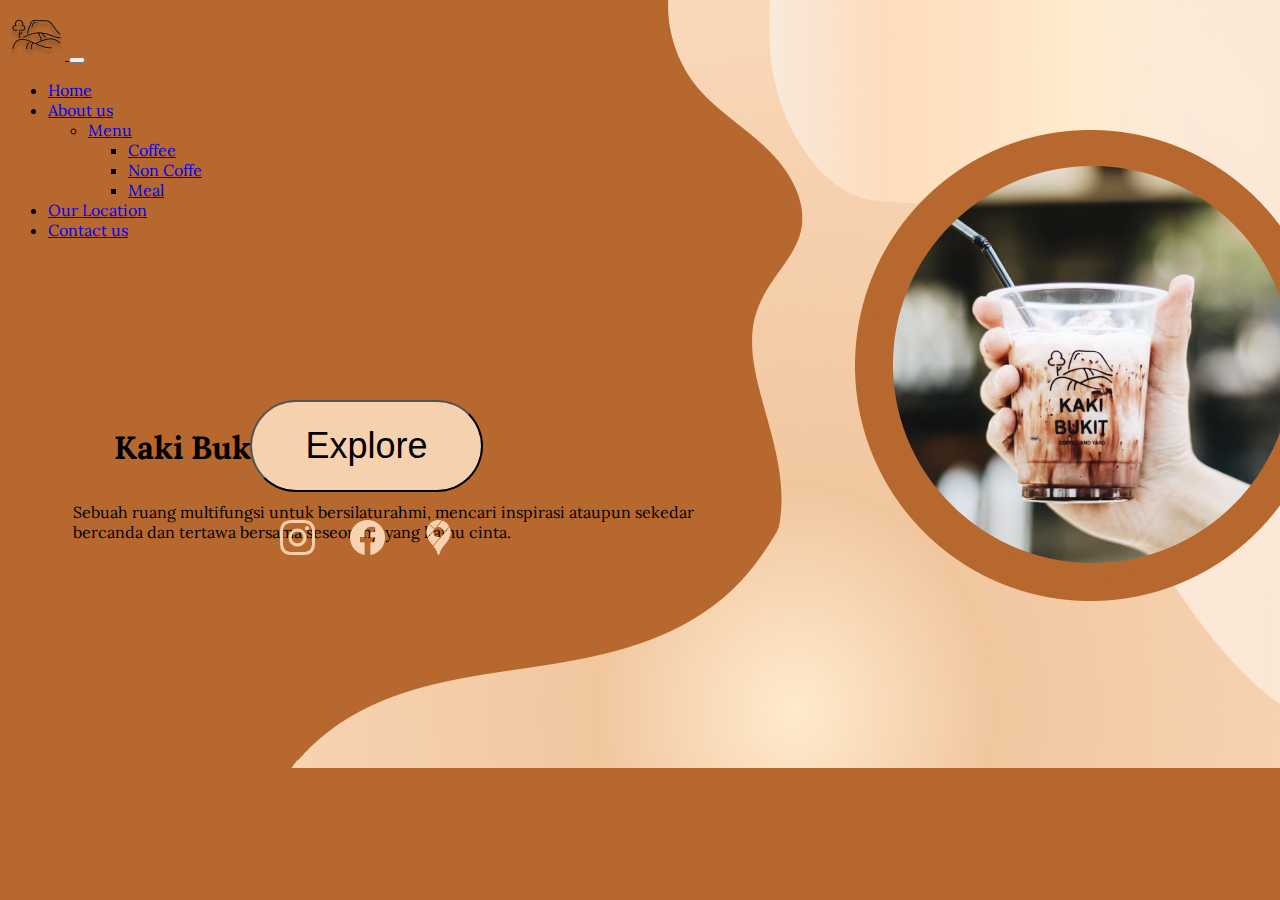
<file: index.html>
<!DOCTYPE html>
<html lang="en">
  <head>
    <!-- Required meta tags -->
    <meta charset="utf-8" />
    <meta name="viewport" content="width=device-width, initial-scale=1" />

    <!-- Bootstrap CSS -->
    <link
      href="https://cdn.jsdelivr.net/npm/bootstrap@5.0.2/dist/css/bootstrap.min.css"
      rel="stylesheet"
      integrity="sha384-EVSTQN3/azprG1Anm3QDgpJLIm9Nao0Yz1ztcQTwFspd3yD65VohhpuuCOmLASjC"
      crossorigin="anonymous"
    />
    <!-- My Css -->
    <link rel="stylesheet" href="css/style.css" />
    <link rel="preconnect" href="https://fonts.googleapis.com">
<link rel="preconnect" href="https://fonts.gstatic.com" crossorigin>
<link href="https://fonts.googleapis.com/css2?family=Lora:ital@1&display=swap" rel="stylesheet">
    <title>Kaki bukit.</title>
  </head>
  <body>
    <!-- Background -->
    <img class="vector2" src="css/img/Vector2.png">
    <img class="vector1" src="css/img/Vector1.png">
 
    <!-- Nav-bar -->
    <nav class="navbar navbar-expand-lg navbar-light bg-transparent">
      <div class="container">
        <a class="navbar-brand" href="#">
          <img src="css/img/logo bar.png" /> 
        </a>
        <button
          class="navbar-toggler"
          type="button"
          data-bs-toggle="collapse"
          data-bs-target="#navbarNav"
          aria-controls="navbarNav"
          aria-expanded="false"
          aria-label="Toggle navigation"
        >
          <span class="navbar-toggler-icon"></span>
        </button>
        <div class="collapse navbar-collapse" id="navbarNav">
          <ul class="navbar-nav ms-auto">
            <li class="nav-item">
              <a class="nav-link active" aria-current="page" href="#">Home</a>
            </li>
            <li class="nav-item">
              <a class="nav-link" href="#">About us</a>
            </li>
            <div class="collapse navbar-collapse" id="navbarNavDarkDropdown">
              <ul class="navbar-nav">
                <li class="nav-item dropdown">
                  <a class="nav-link dropdown-toggle" href="#" id="navbarDarkDropdownMenuLink" role="button" data-bs-toggle="dropdown" aria-expanded="false">
                    Menu
                  </a>
                  <ul class="dropdown-menu dropdown-menu-dark" aria-labelledby="navbarDarkDropdownMenuLink">
                    <li><a class="dropdown-item" href="#">Coffee</a></li>
                    <li><a class="dropdown-item" href="#">Non Coffe</a></li>
                    <li><a class="dropdown-item" href="#">Meal</a></li>
                  </ul>
                </li>
              </ul>
            </div>
            <li class="nav-item">
              <a class="nav-link" href="#">Our Location</a>
            </li>
            <li class="nav-item">
              <a class="nav-link" href="#">Contact us</a>
            </li>
          </ul>
        </div>
      </div>
    </div>
    </nav>
    <!-- navbar end -->
    <!-- konten -->
    <div class="content">
      <h1>Kaki Bukit</h1>
      <p>Sebuah ruang multifungsi untuk bersilaturahmi, mencari inspirasi ataupun sekedar bercanda dan tertawa bersama seseorang yang kamu cinta.</p>
    </div>
    <!-- konten end -->
    <!-- logo -->
    <div class="home-pict">
      <img class="rectangle2" src="css/img/Rectangle 2.png">
      <img class="pict-kopi"  src="css/img/pict kopi.png">
    </div>
    <!-- explore button -->
    <button type="button" class="btn"> 
      <a href="content.html">Explore</a></button>
    <a class="facebook-btn" href="#">
      <img src="css/img/facebook.png">
    </a>
    <a class="instagram-btn" href="#">
      <img src="css/img/instagram.png">
    </a>
    <a class="maps-btn" href="#">
      <img src="css/img/maps.png">
    </a>
    <!-- Optional JavaScript; choose one of the two! -->

    <!-- Option 1: Bootstrap Bundle with Popper -->
    <script
      src="https://cdn.jsdelivr.net/npm/bootstrap@5.0.2/dist/js/bootstrap.bundle.min.js"
      integrity="sha384-MrcW6ZMFYlzcLA8Nl+NtUVF0sA7MsXsP1UyJoMp4YLEuNSfAP+JcXn/tWtIaxVXM"
      crossorigin="anonymous"
    ></script>

    <!-- Option 2: Separate Popper and Bootstrap JS -->
    <!--
    <script src="https://cdn.jsdelivr.net/npm/@popperjs/core@2.9.2/dist/umd/popper.min.js" integrity="sha384-IQsoLXl5PILFhosVNubq5LC7Qb9DXgDA9i+tQ8Zj3iwWAwPtgFTxbJ8NT4GN1R8p" crossorigin="anonymous"></script>
    <script src="https://cdn.jsdelivr.net/npm/bootstrap@5.0.2/dist/js/bootstrap.min.js" integrity="sha384-cVKIPhGWiC2Al4u+LWgxfKTRIcfu0JTxR+EQDz/bgldoEyl4H0zUF0QKbrJ0EcQF" crossorigin="anonymous"></script>
    -->
  </body>
</html>
</file>
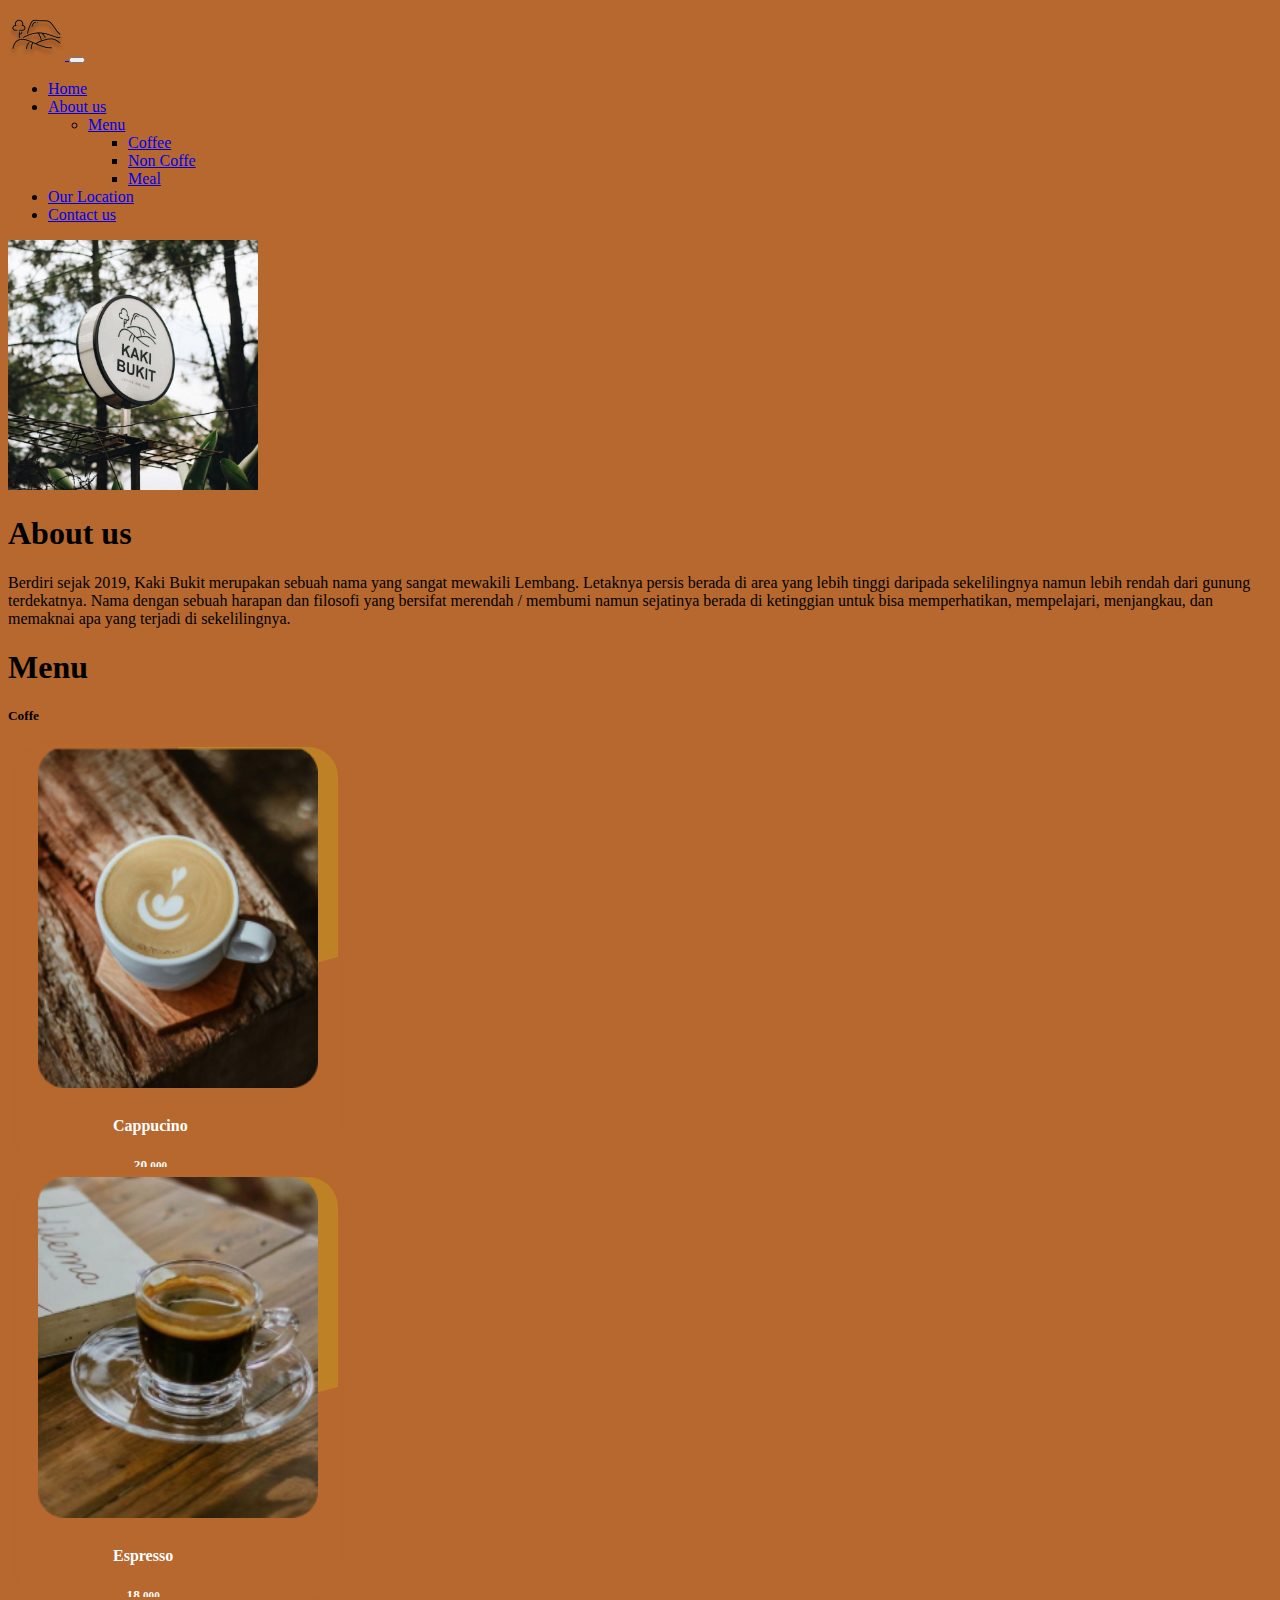
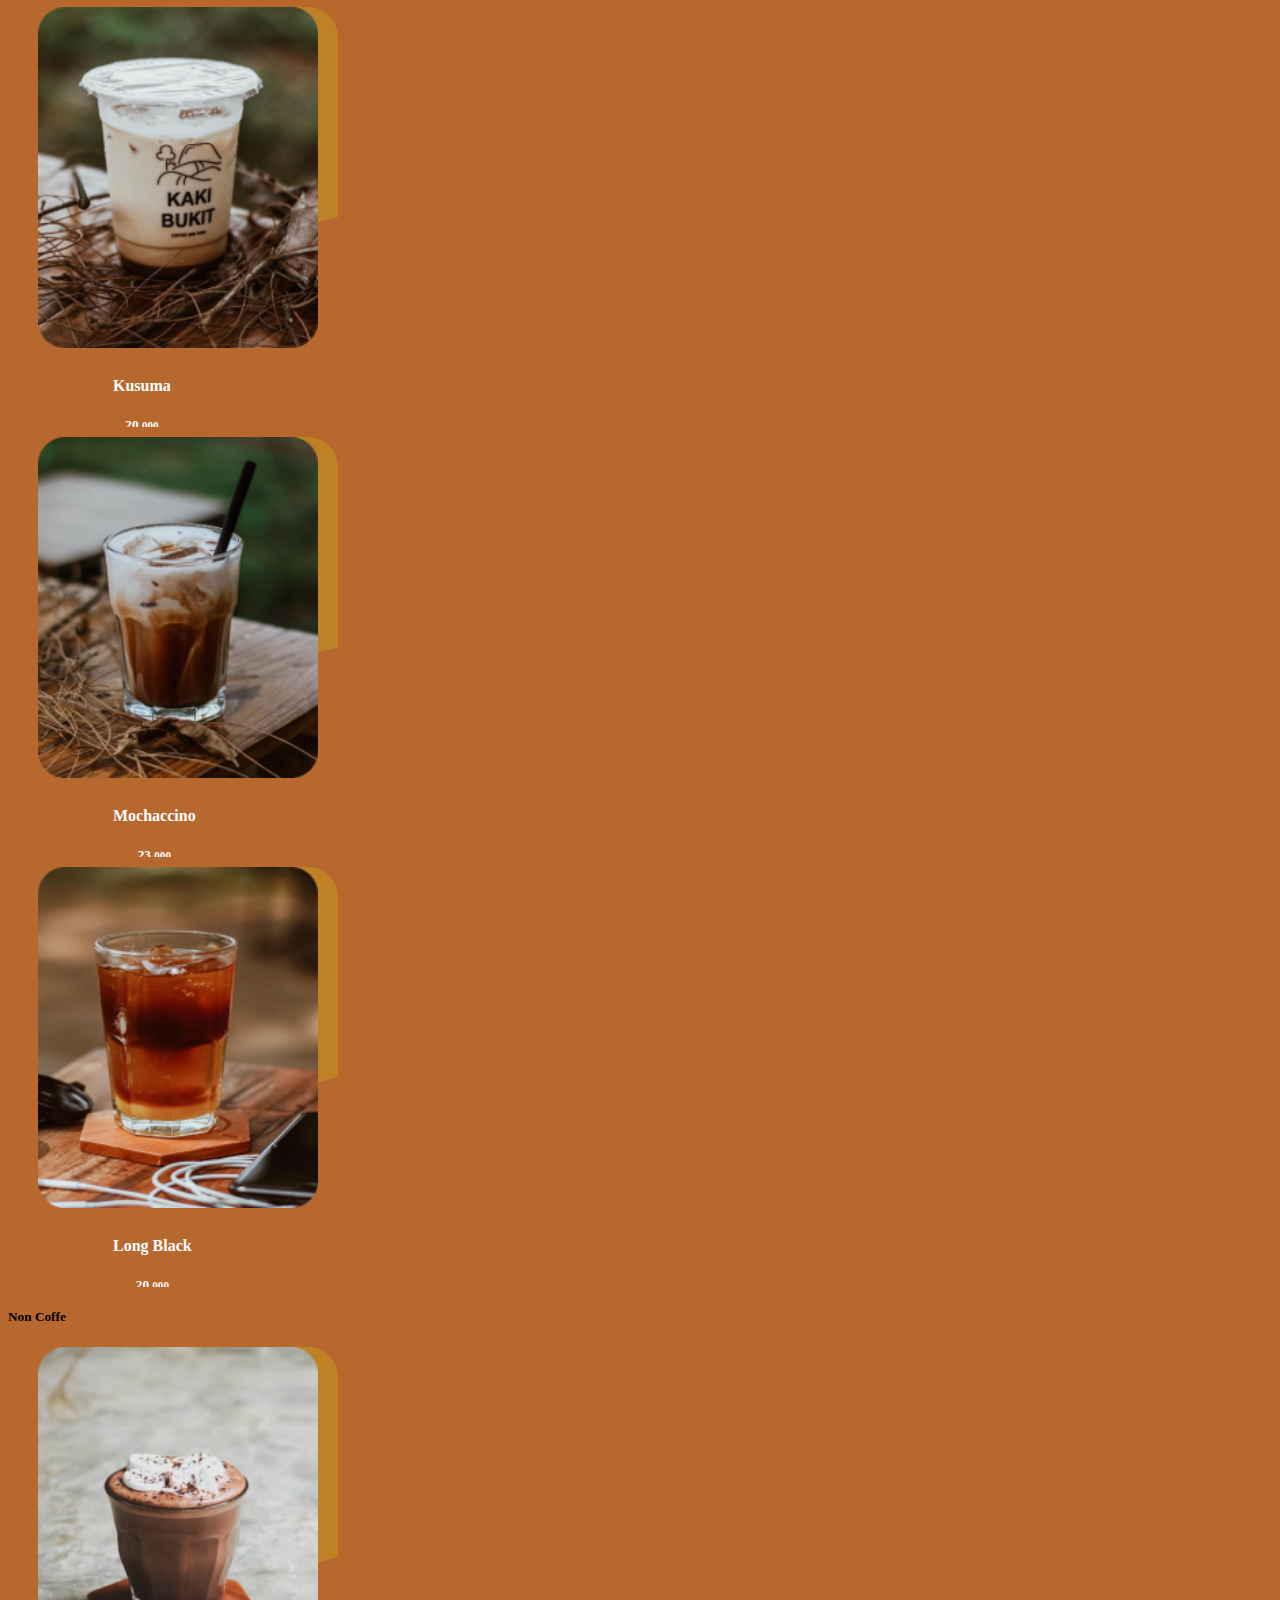
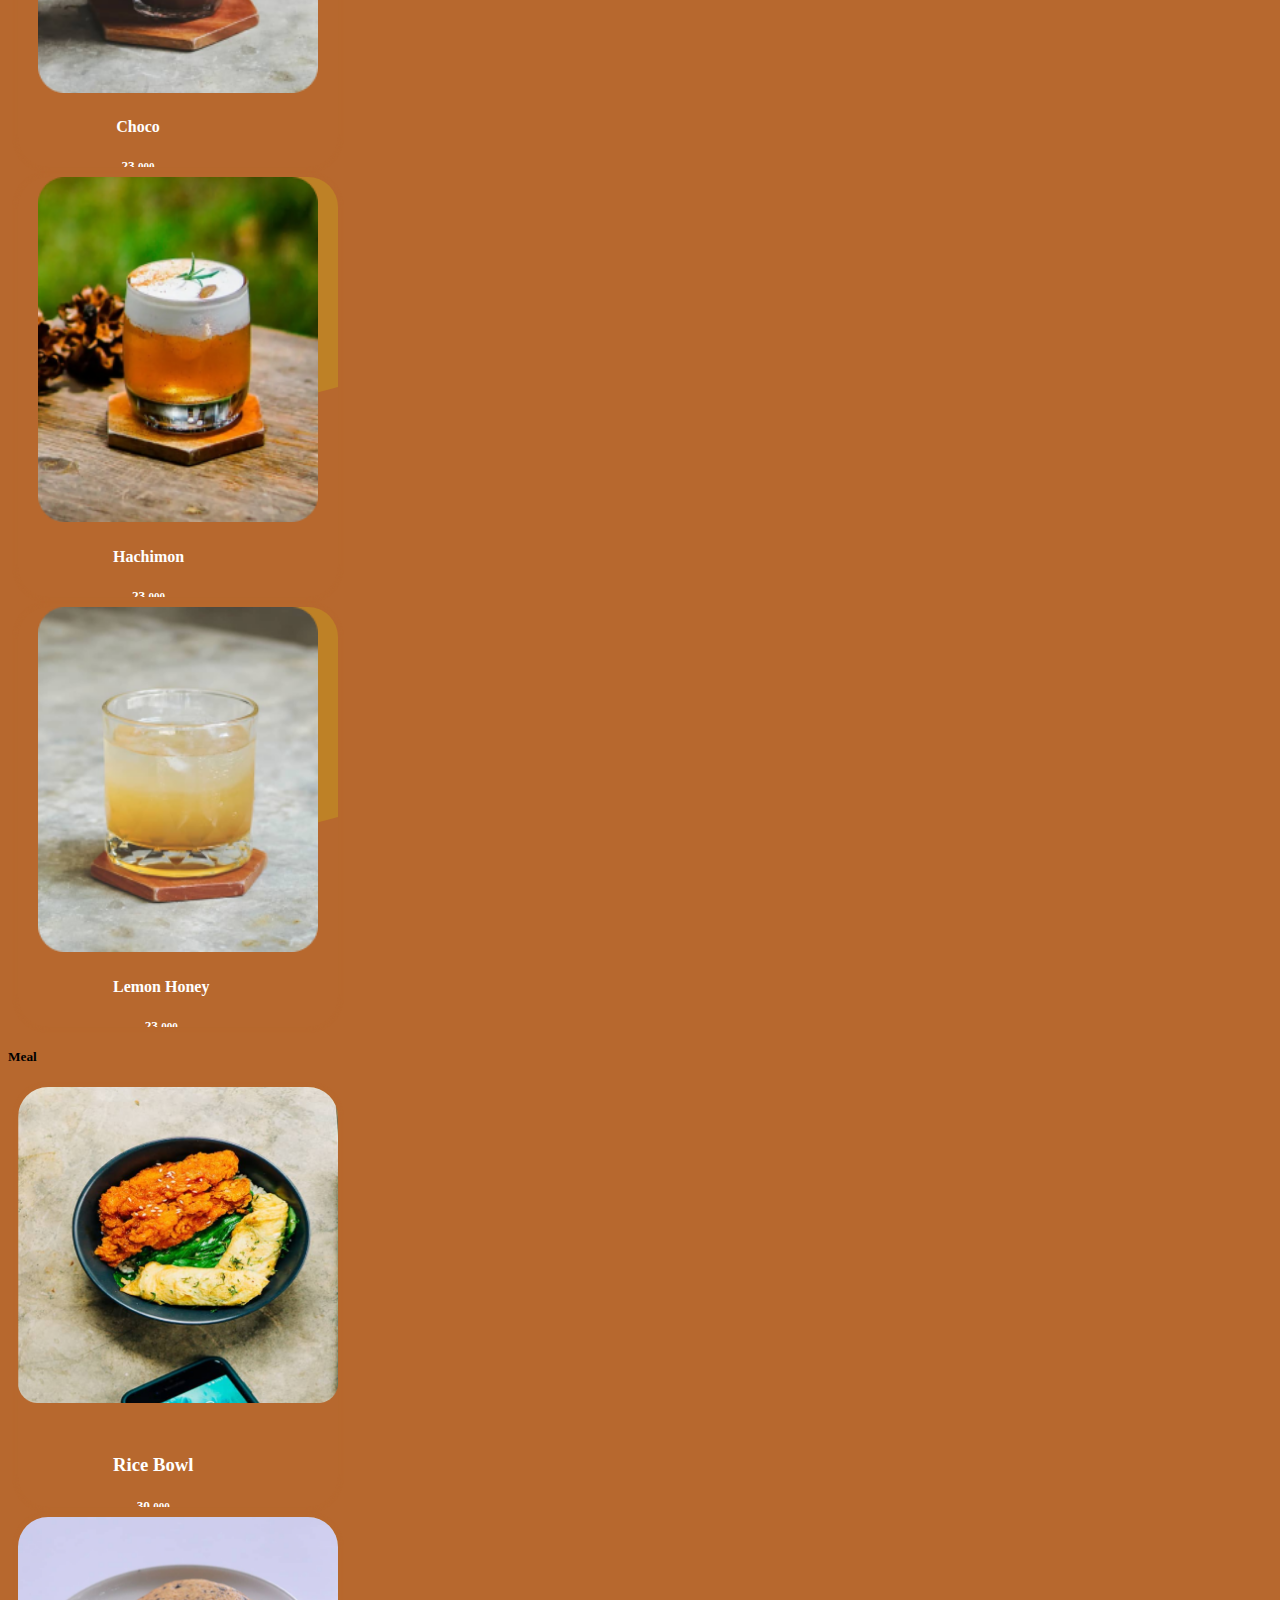
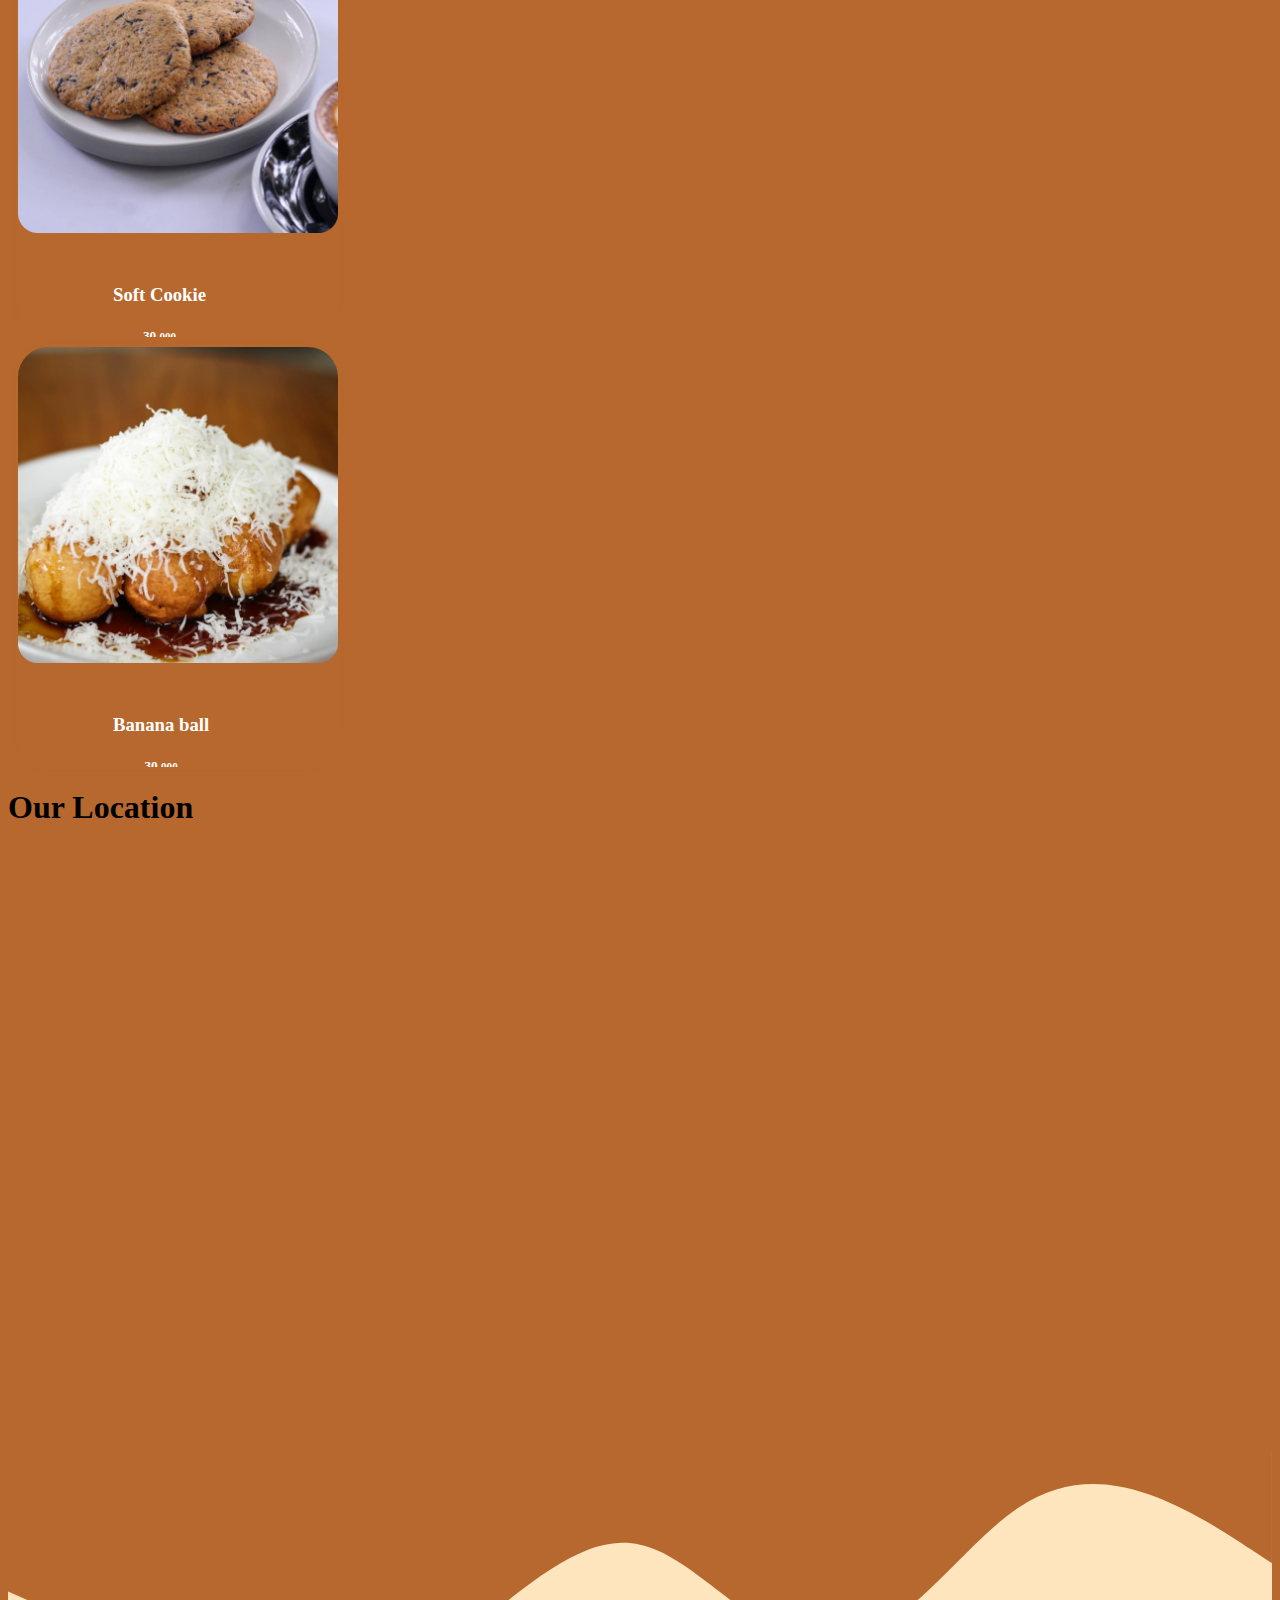
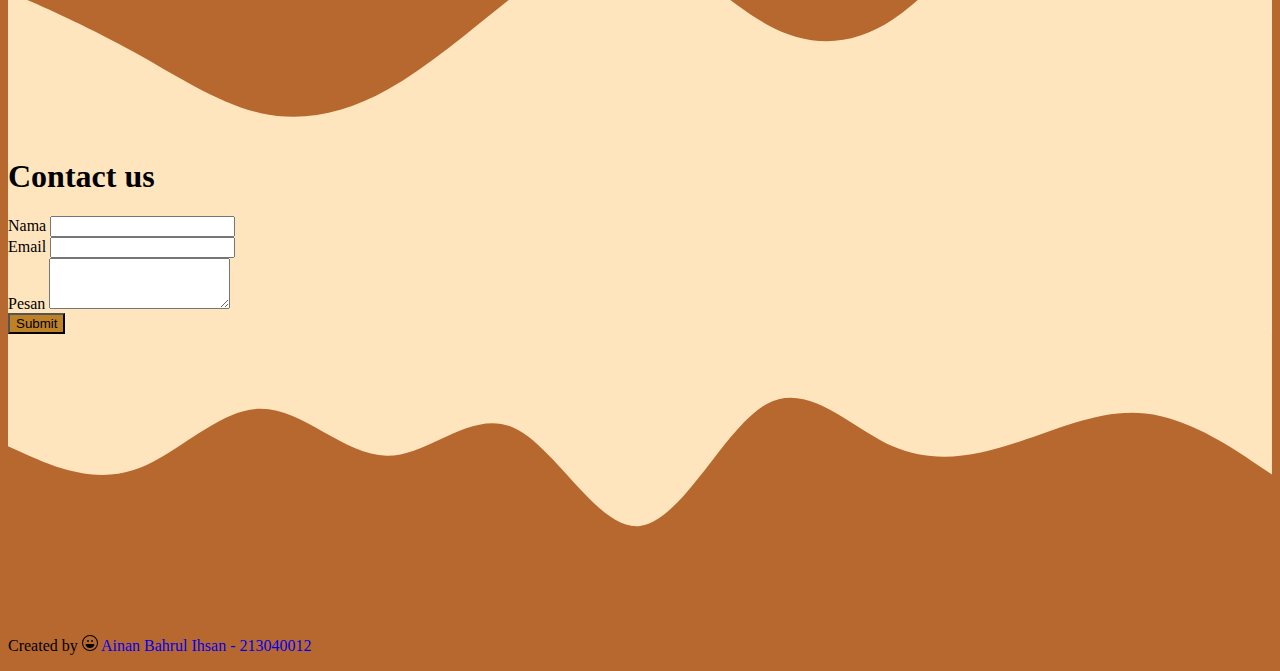
<file: content.html>
<!doctype html>
<html lang="en">
  <head>
    <!-- Required meta tags -->
    <meta charset="utf-8">
    <meta name="viewport" content="width=device-width, initial-scale=1">

    <!-- Bootstrap CSS -->
    <link href="https://cdn.jsdelivr.net/npm/bootstrap@5.0.2/dist/css/bootstrap.min.css" rel="stylesheet" integrity="sha384-EVSTQN3/azprG1Anm3QDgpJLIm9Nao0Yz1ztcQTwFspd3yD65VohhpuuCOmLASjC" crossorigin="anonymous">
    <link rel="stylesheet" href="css 2/style2.css">
    <link rel="stylesheet" href="https://cdn.jsdelivr.net/npm/bootstrap-icons@1.7.2/font/bootstrap-icons.css">
    <title>Kaki Bukit.</title>
  </head>
  <body>
   <!-- Navbar -->
   <nav class="navbar navbar-expand-lg navbar-light bg-transparent fixed-top">
    <div class="container">
      <a class="navbar-brand" href="index.html">
        <img src="css/img/logo bar.png" /> 
      </a>
      <button
        class="navbar-toggler"
        type="button"
        data-bs-toggle="collapse"
        data-bs-target="#navbarNav"
        aria-controls="navbarNav"
        aria-expanded="false"
        aria-label="Toggle navigation"
      >
        <span class="navbar-toggler-icon"></span>
      </button>
      <div class="collapse navbar-collapse" id="navbarNav">
        <ul class="navbar-nav ms-auto">
          <li class="nav-item">
            <a class="nav-link active" aria-current="page" href="#">Home</a>
          </li>
          <li class="nav-item">
            <a class="nav-link" href="#about-us">About us</a>
          </li>
          <div class="collapse navbar-collapse" id="navbarNavDarkDropdown">
            <ul class="navbar-nav">
              <li class="nav-item dropdown">
                <a class="nav-link dropdown-toggle" href="#" id="navbarDarkDropdownMenuLink" role="button" data-bs-toggle="dropdown" aria-expanded="false">
                  Menu
                </a>
                <ul class="dropdown-menu dropdown-menu-dark" aria-labelledby="navbarDarkDropdownMenuLink">
                  <li><a class="dropdown-item" href="#coffe">Coffee</a></li>
                  <li><a class="dropdown-item" href="#noncoffe">Non Coffe</a></li>
                  <li><a class="dropdown-item" href="#meal">Meal</a></li>
                </ul>
              </li>
            </ul>
          </div>
          <li class="nav-item">
            <a class="nav-link" href="#our-location">Our Location</a>
          </li>
          <li class="nav-item">
            <a class="nav-link" href="#contact-us">Contact us</a>
          </li>
        </ul>
      </div>
    </div>
  </div>
  </nav>
   <!-- navbar end -->
   <!-- konten -->
   <!-- About us -->
   <section class="jumbotron text-center p-5">
     <img src="css 2/img/Profile.jpg" alt="Kaki Bukit" width="250" class="rounded-circle">
    <h1 class="display-4 text-center text-light md-4" id="about-us">About us</h1>
    <p class="lead text-center text-light md-4 p-3">Berdiri sejak 2019, Kaki Bukit merupakan sebuah nama yang sangat mewakili Lembang. Letaknya persis berada di area yang lebih tinggi daripada sekelilingnya namun lebih rendah dari gunung terdekatnya. Nama dengan sebuah harapan dan filosofi yang bersifat merendah / membumi namun sejatinya berada di ketinggian untuk bisa memperhatikan, mempelajari, menjangkau, dan memaknai apa yang terjadi di sekelilingnya.</p>
    </section>
    <!-- About us end -->
    <!-- menu -->
    <section id="menu">
      <div class="container">
        <div class="row">
          <div class="col">
            <h1 class="text-center text-light">Menu</h1>
          </div>
          <!-- Coffe start -->
          <div class="row">
            <div class="col-md-3">
              <h5 class="text-start text-light" id="coffe">Coffe</h5>
            </div>
        </div>
        <div class="row">
          <div class="col-md-4 mb-3">
              <div class="card text-center">
                <div class="image">
                  <img src="css 2/img/Cappucino.png" alt="Cappucino" width="280">
                </div>
                <div class="about-product text-center">
                  <h4>Cappucino</h4>
                  <h5>20.<small>000</small></h5>
                  <button class="btn btn-success">Order</button>
                </div>
              </div>
            </div>
            <div class="col-md-4 mb-3">
              <div class="card text-center">
                <div class="image">
                  <img src="css 2/img/espresso.png" alt="Espresso" width="280">
                </div>
                <div class="about-product text-center">
                  <h4>Espresso</h4>
                  <h5>18.<small>000</small></h5>
                  <button class="btn btn-success">Order</button>
                </div>
              </div>
            </div>
            <div class="col-md-4 mb-3">
              <div class="card text-center">
                <div class="image">
                  <img src="css 2/img/kusuma.png" alt="Kusuma" width="280">
                </div>
                <div class="about-product text-center pl-5">
                  <h4>Kusuma</h4>
                  <h5>20.<small>000</small></h5>
                  <button class="btn btn-success">Order</button>
                </div>
              </div>
            </div>
            <div class="col-md-4 mb-3">
              <div class="card text-center">
                <div class="image">
                  <img src="css 2/img/Iced Mochaccino.png" alt="Ice Mochaccino" width="280">
                </div>
                <div class="about-product text-center">
                  <h4 class="mx-auto">Mochaccino</h4>
                  <h5>23.<small>000</small></h5>
                  <button class="btn btn-success">Order</button>
                </div>
              </div>
            </div>
            <div class="col-md-4 mb-3">
              <div class="card text-center">
                <div class="image">
                  <img src="css 2/img/long black.png" alt="Long Black" width="280">
                </div>
                <div class="about-product text-center">
                  <h4>Long Black</h4>
                  <h5>20.<small>000</small></h5>
                  <button class="btn btn-success">Order</button>
                </div>
              </div>
            </div>
          </div>
          <div class="row">
            <div class="col-md-3">
              <h5 class="text-start text-light" id="noncoffe">Non Coffe</h5>
            </div>
        </div>
        <div class="row">
          <div class="col-md-4 mb-3">
              <div class="card text-center">
                <div class="image">
                  <img src="css 2/img/choco allsunday'.png" alt="Choco" width="280">
                </div>
                <div class="about-product text-center mx-auto">
                  <h4>Choco</h4>
                  <h5>23.<small>000</small></h5>
                  <button class="btn btn-success">Order</button>
                </div>
              </div>
            </div>
            <div class="col-md-4 mb-3">
              <div class="card text-center">
                <div class="image">
                  <img src="css 2/img/Hachimon.png" alt="Hachimon" width="280">
                </div>
                <div class="about-product text-center">
                  <h4>Hachimon</h4>
                  <h5>23.<small>000</small></h5>
                  <button class="btn btn-success">Order</button>
                </div>
              </div>
            </div>
            <div class="col-md-4 mb-3">
              <div class="card text-center">
                <div class="image">
                  <img src="css 2/img/Lemon honey.png" alt="Lemon Honey" width="280">
                </div>
                <div class="about-product text-center l-3">
                  <h4>Lemon Honey</h4>
                  <h5>23.<small>000</small></h5>
                  <button class="btn btn-success">Order</button>
                </div>
              </div>
            </div>
          </div>
          <div class="row">
            <div class="col-md-3">
              <h5 class="text-start text-light" id="meal">Meal</h5>
            </div>
        </div>
        <div class="row">
          <div class="col-md-4 mb-3">
              <div class="card text-center">
                <div class="image">
                  <img src="css 2/img/rice bowl.png" alt="Ricebowl" width="400">
                </div>
                <div class="about-product text-center pb-2">
                  <h3>Rice Bowl</h3>
                  <h5>30.<small>000</small></h5>
                  <button class="btn btn-success">Order</button>
                </div>
              </div>
            </div>
            <div class="col-md-4 mb-3">
              <div class="card text-center">
                <div class="image">
                  <img src="css 2/img/soft cookie.png" alt="SoftCookie" width="400">
                </div>
                <div class="about-product text-center pb-2">
                  <h3>Soft Cookie</h3>
                  <h5>30.<small>000</small></h5>
                  <button class="btn btn-success">Order</button>
                </div>
              </div>
            </div>
            <div class="col-md-4 mb-3">
              <div class="card text-center">
                <div class="image">
                  <img src="css 2/img/banana ball.png" alt="Banana" width="400">
                </div>
                <div class="about-product text-center pb-2">
                  <h3>Banana ball</h3>
                  <h5>30.<small>000</small></h5>
                  <button class="btn btn-success">Order</button>
                </div>
              </div>
            </div>
          </div>
      </div>
      </div>
    </section>
   <!-- Menu end -->
   <!-- location start -->
   <section class="jumbotron text-center">
     <h1 class="display-4 text-center text-light md-4">Our Location</h1>
     <iframe id="our-location" src="https://www.google.com/maps/embed?pb=!1m18!1m12!1m3!1d3961.626351320772!2d107.6220733144989!3d-6.81521926855396!2m3!1f0!2f0!3f0!3m2!1i1024!2i768!4f13.1!3m3!1m2!1s0x2e68e18bccec05ef%3A0x5eb8f21c4c9c0435!2sKaki%20Bukit%20Coffee%20and%20Yard!5e0!3m2!1sid!2sid!4v1641105399329!5m2!1sid!2sid" width="800" height="600" style="border:0;" allowfullscreen="" loading="lazy"></iframe>
     
   </section>
   <!-- location end -->
   <!-- contact start -->
   <section id="contact-us" class="contact">
    <svg xmlns="http://www.w3.org/2000/svg" viewBox="0 0 1440 320"><path fill="#B7682E" fill-opacity="1" d="M0,160L24,170.7C48,181,96,203,144,229.3C192,256,240,288,288,298.7C336,309,384,299,432,272C480,245,528,203,576,165.3C624,128,672,96,720,106.7C768,117,816,171,864,197.3C912,224,960,224,1008,192C1056,160,1104,96,1152,64C1200,32,1248,32,1296,48C1344,64,1392,96,1416,112L1440,128L1440,0L1416,0C1392,0,1344,0,1296,0C1248,0,1200,0,1152,0C1104,0,1056,0,1008,0C960,0,912,0,864,0C816,0,768,0,720,0C672,0,624,0,576,0C528,0,480,0,432,0C384,0,336,0,288,0C240,0,192,0,144,0C96,0,48,0,24,0L0,0Z"></path></svg>
     <div class="container">
       <div class="row">
         <div class="col">
           <h1 class="text-center text-dark">Contact us</h1>
          </div>
       </div>
       <div class="row justify-content-center">
         <div class="col-md-6">
           <form>
  <div class="mb-3">
    <label for="name" class="form-label">Nama</label>
    <input type="text" class="form-control" id="nama" aria-describedby="nama">
  </div>
  <div class="mb-3">
    <label for="exampleInputEmail1" class="form-label">Email</label>
    <input type="email" class="form-control" id="Email" aria-describedby="emailHelp">
  </div>
  <div class="mb-3">
    <label for="pesan" class="form-label">Pesan</label>
    <textarea class="form-control" id="exampleFormControlTextarea1" rows="3"></textarea>
  </div>
  <button type="submit" class="btn btn-primary">Submit</button>
</form>
         </div>
       </div> 
     </div>
     
   </section>
   <!-- contact end -->
   <!-- footer -->
   <footer class="text-center pb-4">
    <svg xmlns="http://www.w3.org/2000/svg" viewBox="0 0 1440 320"><path fill="#FFE5BE" fill-opacity="1" d="M0,128L24,138.7C48,149,96,171,144,154.7C192,139,240,85,288,85.3C336,85,384,139,432,138.7C480,139,528,85,576,106.7C624,128,672,224,720,218.7C768,213,816,107,864,80C912,53,960,107,1008,128C1056,149,1104,139,1152,122.7C1200,107,1248,85,1296,90.7C1344,96,1392,128,1416,144L1440,160L1440,0L1416,0C1392,0,1344,0,1296,0C1248,0,1200,0,1152,0C1104,0,1056,0,1008,0C960,0,912,0,864,0C816,0,768,0,720,0C672,0,624,0,576,0C528,0,480,0,432,0C384,0,336,0,288,0C240,0,192,0,144,0C96,0,48,0,24,0L0,0Z"></path></svg>
     <p class="text-white">Created by 
       <svg xmlns="http://www.w3.org/2000/svg" width="16" height="16" fill="currentColor" class="bi bi-emoji-laughing" viewBox="0 0 16 16">
      <path d="M8 15A7 7 0 1 1 8 1a7 7 0 0 1 0 14zm0 1A8 8 0 1 0 8 0a8 8 0 0 0 0 16z"/>
      <path d="M12.331 9.5a1 1 0 0 1 0 1A4.998 4.998 0 0 1 8 13a4.998 4.998 0 0 1-4.33-2.5A1 1 0 0 1 4.535 9h6.93a1 1 0 0 1 .866.5zM7 6.5c0 .828-.448 0-1 0s-1 .828-1 0S5.448 5 6 5s1 .672 1 1.5zm4 0c0 .828-.448 0-1 0s-1 .828-1 0S9.448 5 10 5s1 .672 1 1.5z"/>
    </svg>    
    <a class="text-white fw-bold" href="https://www.instagram.com/ainanajalah/">Ainan Bahrul Ihsan - 213040012</a></p>
   </footer>
   <!-- footer end -->
    <!-- Optional JavaScript; choose one of the two! -->

    <!-- Option 1: Bootstrap Bundle with Popper -->
    <script src="https://cdn.jsdelivr.net/npm/bootstrap@5.0.2/dist/js/bootstrap.bundle.min.js" integrity="sha384-MrcW6ZMFYlzcLA8Nl+NtUVF0sA7MsXsP1UyJoMp4YLEuNSfAP+JcXn/tWtIaxVXM" crossorigin="anonymous"></script>

    <!-- Option 2: Separate Popper and Bootstrap JS -->
    <!--
    <script src="https://cdn.jsdelivr.net/npm/@popperjs/core@2.9.2/dist/umd/popper.min.js" integrity="sha384-IQsoLXl5PILFhosVNubq5LC7Qb9DXgDA9i+tQ8Zj3iwWAwPtgFTxbJ8NT4GN1R8p" crossorigin="anonymous"></script>
    <script src="https://cdn.jsdelivr.net/npm/bootstrap@5.0.2/dist/js/bootstrap.min.js" integrity="sha384-cVKIPhGWiC2Al4u+LWgxfKTRIcfu0JTxR+EQDz/bgldoEyl4H0zUF0QKbrJ0EcQF" crossorigin="anonymous"></script>
    -->
  </body>
</html>
</file>
<file: css/style.css>
body {
  background-color: #b7682e;
}
.navbar .container .nav-item {
  font-family: "Lora", serif;
}
.content {
  font-family: "Lora", serif;
  position: absolute;
}

.content h1 {
  position: absolute;
  width: 620px;
  height: 76px;
  left: 106px;
  top: 150px;
}
.content p {
  position: absolute;
  width: 688px;
  height: 198px;
  left: 65px;
  top: 230px;
}
.vector1 {
  position: absolute;
  left: 769px;
  right: 0%;
  top: 0%;
  bottom: 28.71%;
}
.vector2 {
  position: absolute;
  left: 291px;
  right: 0%;
  top: 0%;
  bottom: 0%;
}

.rectangle2 {
  position: absolute;
  width: 471px;
  height: 471px;
  left: 855px;
  top: 130px;
}

.pict-kopi {
  position: absolute;
  width: 399px;
  height: 397px;
  left: 893px;
  top: 166px;
}

.btn {
  background: #f5d1ad;
  border-radius: 70px;
  position: absolute;
  width: 233px;
  height: 92px;
  left: 250px;
  top: 400px;
  font-style: normal;
  font-weight: 200;
  font-size: 36px;
  line-height: 54px;
  text-align: center;
  transition: 300ms;
}
.btn a {
  text-decoration: none;
  color: black;
}
.btn:hover {
  transform: translateY(-10px);
}

.facebook-btn img {
  position: absolute;
  width: 35px;
  height: 35px;
  left: 350px;
  top: 520px;
  transition: 300ms;
}

.instagram-btn img {
  position: absolute;
  width: 35px;
  height: 35px;
  top: 520px;
  left: 280px;
  transition: 300ms;
}

.maps-btn img {
  position: absolute;
  width: 35px;
  height: 35px;
  top: 520px;
  left: 421px;
  transition: 300ms;
}

.facebook-btn img:hover {
  transform: translateY(-10px);
}

.instagram-btn img:hover {
  transform: translateY(-10px);
}

.maps-btn img:hover {
  transform: translateY(-10px);
}
</file>
<file: css 2/style2.css>
body {
  background-color: #b7682e;
  font-family: "Lora", serif;
}

.card {
  border-radius: 30px;
  margin-bottom: 10px;
  width: 320px;
  height: 420px;
  margin: 10px;
  box-shadow: 0 0 5px #b7682e;
  position: relative;
  overflow: hidden;
  cursor: pointer;
  text-align: center !important;
}
.card::before {
  background: #be8126;
  position: absolute;
  width: 100%;
  height: 100%;
  content: "";
  top: -50%;
  transform: skewY(345deg);
  transition: 300ms ease-in;
}
.card:hover::before {
  top: -70%;
  transform: skewY(390deg);
}
.image {
  position: absolute;
  width: 100%;
  display: flex;
  justify-content: center;
  align-items: center;
}
.image img {
  max-width: 100%;
  transition: 200ms ease-in;
}
.card:hover .image img {
  width: 78%;
}

.about-product {
  position: absolute;
  bottom: -50px !important;
  color: white;
  left: 25%;
  text-align: center;
  transition: 300ms ease-in;
  padding-top: -20px;
  padding-left: 15px;
}

.card:hover .about-product {
  bottom: 3px !important;
  color: black;
}
.button {
  color: white;
  width: 150px;
  background: #be8126;
  border-color: #ffe5be;
}
.card-body {
  border-radius: 5px;
}

.btn {
  background-color: #be8126;
  transition: 300ms;
}

.btn:hover {
  transform: translateY(-10px);
}

.contact {
  background-color: #ffe5be;
}
iframe {
  border-radius: 20px;
}
footer a {
  text-decoration: none;
}
</file>
